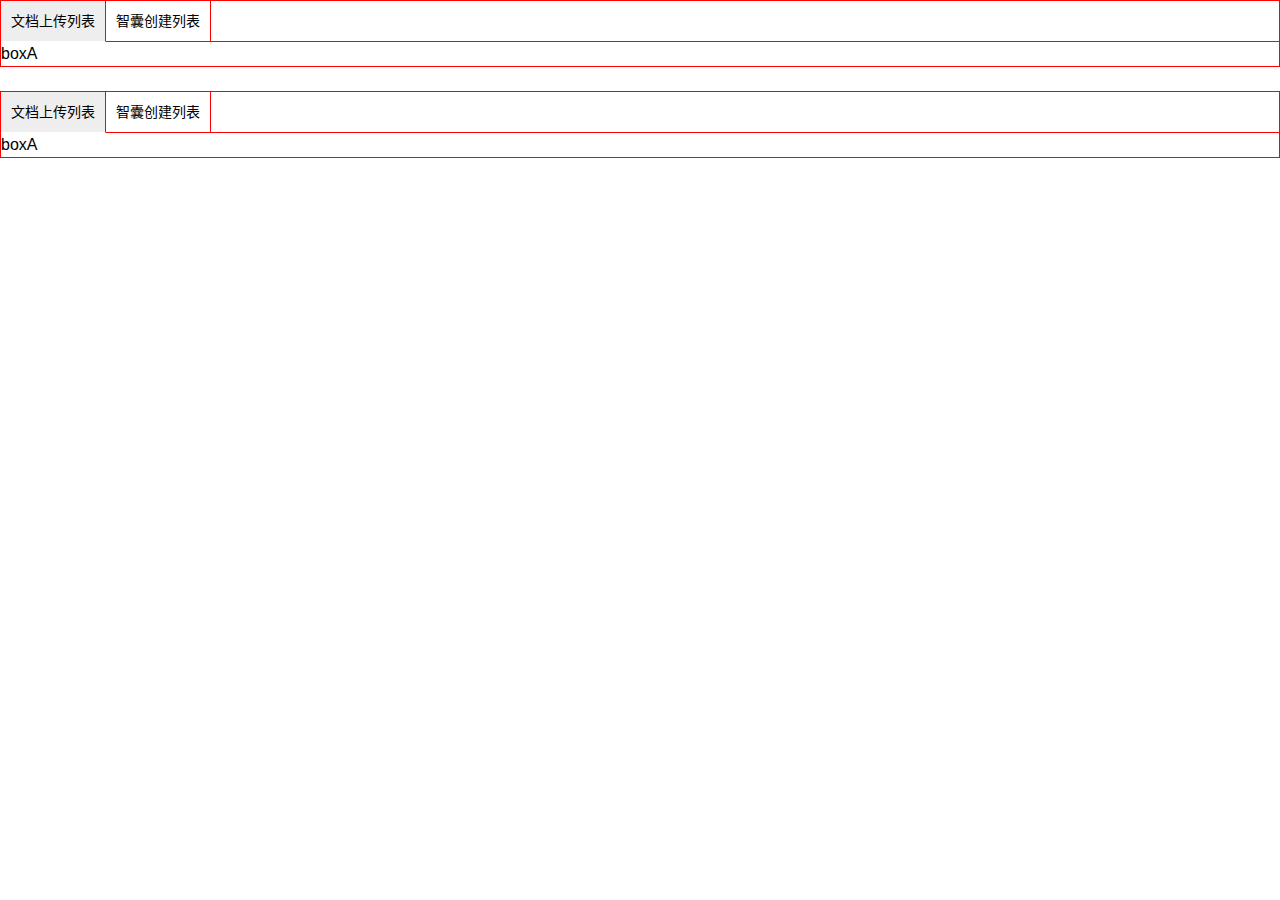
<file: javascript/TabMenu/index.html>
<!DOCTYPE html>
<html lang="zh-CN">
<head>
  <meta charset="UTF-8">
  <title>Document</title>
  <link rel="stylesheet" href="css/style.css">
</head>
<body>
    
  <div class="tabMenu">
    <ul class="titBox">
      <li>文档上传列表</li>
      <li>智囊创建列表</li>
    </ul>
    <ul class="byBox">
      <li>
        boxA
      </li>
      <li>
        boxB
      </li>
    </ul>
  </div>

  <br />

  <div class="tabMenu">
    <ul class="titBox">
      <li>文档上传列表</li>
      <li>智囊创建列表</li>
    </ul>
    <ul class="byBox">
      <li>
        boxA
      </li>
      <li>
        boxB
      </li>
    </ul>
  </div>
  
  <script src="js/jquery-1.11.2.min.js"></script>
  <script src="js/yss.js"></script>
  <script>
    $('.tabMenu').tabMenu({
      fn: function (a, b, c) {
        // console.log($(this).data('tabPage'), a, b, c)
      },
      arg: [3, 25, 12]
    });
  </script>

</body>
</html>
</file>
<file: javascript/TabMenu/css/style.css>
html,body,div,span,applet,object,iframe,h1,h2,h3,h4,h5,h6,p,blockquote,pre,a,abbr,acronym,address,big,cite,code,del,dfn,em,img,ins,kbd,q,s,samp,small,strike,strong,sub,sup,tt,var,b,u,i,center,dl,dt,dd,ol,ul,li,fieldset,form,label,legend,table,caption,tbody,tfoot,thead,tr,th,td,article,aside,canvas,details,embed,figure,figcaption,footer,header,hgroup,menu,nav,output,ruby,section,summary,time,mark,audio,video{margin:0;padding:0;border:0;font-size:100%;font:inherit;vertical-align:baseline}article,aside,details,figcaption,figure,footer,header,hgroup,menu,nav,section{display:block}body{line-height:1}ol,ul{list-style:none}blockquote,q{quotes:none}blockquote:before,blockquote:after,q:before,q:after{content:'';content:none}table{border-collapse:collapse;border-spacing:0}body{font:16px/1.5 "Helvetica Neue",Helvetica,"Microsoft Yahei","Hiragino Sans GB","WenQuanYi Micro Hei",sans-serif}a{color:#00b7ff;text-decoration:none}.tabMenu{border:1px solid red}.tabMenu>ul{overflow:hidden}.tabMenu>ul>li{border-right:1px solid red}.tabMenu>.titBox{margin-bottom:-1px;position:relative;z-index:1}.tabMenu>.titBox>li{float:left;height:40px;line-height:40px;font-size:14px;border-bottom:1px solid red;cursor:pointer;padding:0 10px;transition:.6s}.tabMenu>.titBox>li.action{background:#eee;border-bottom-color:#fff;cursor:default}.tabMenu>.byBox>li{width:100%;border-top:1px solid red;display:none}.tabMenu>.byBox>li.action{display:block}
</file>
